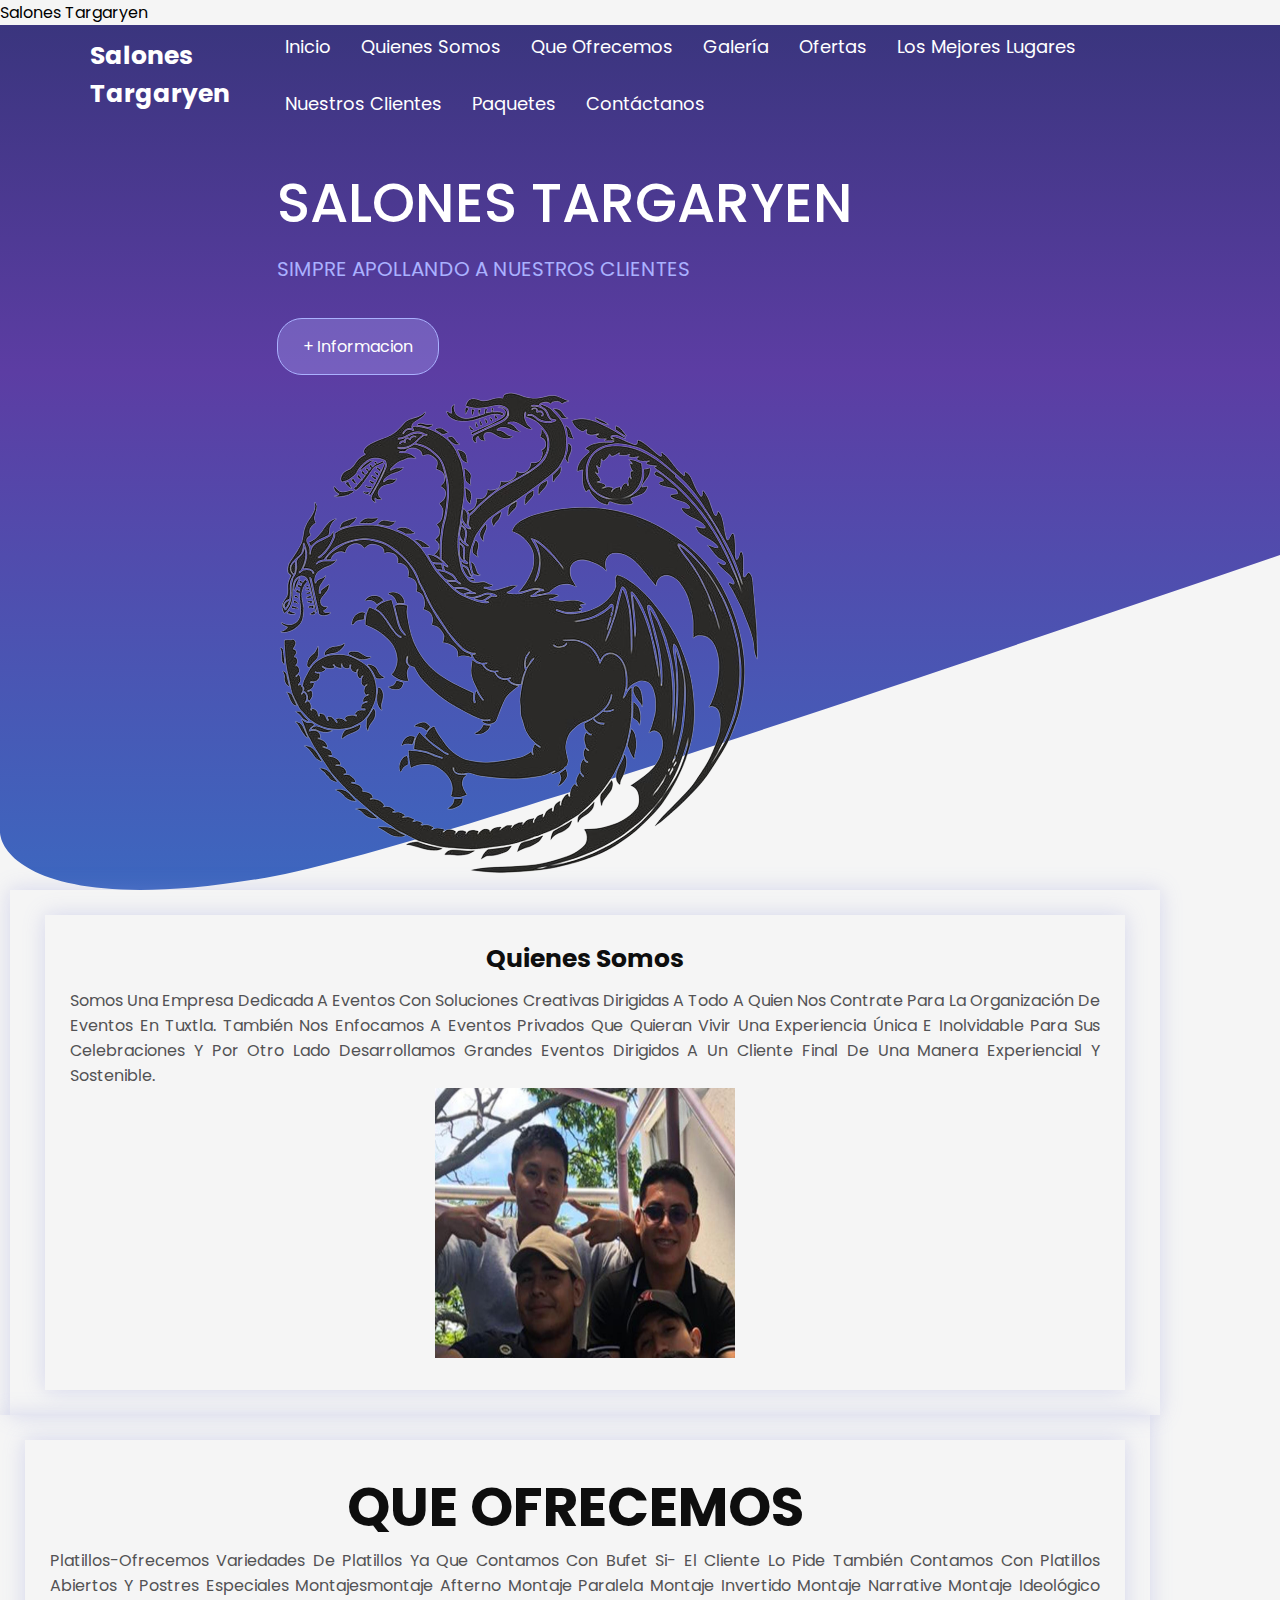
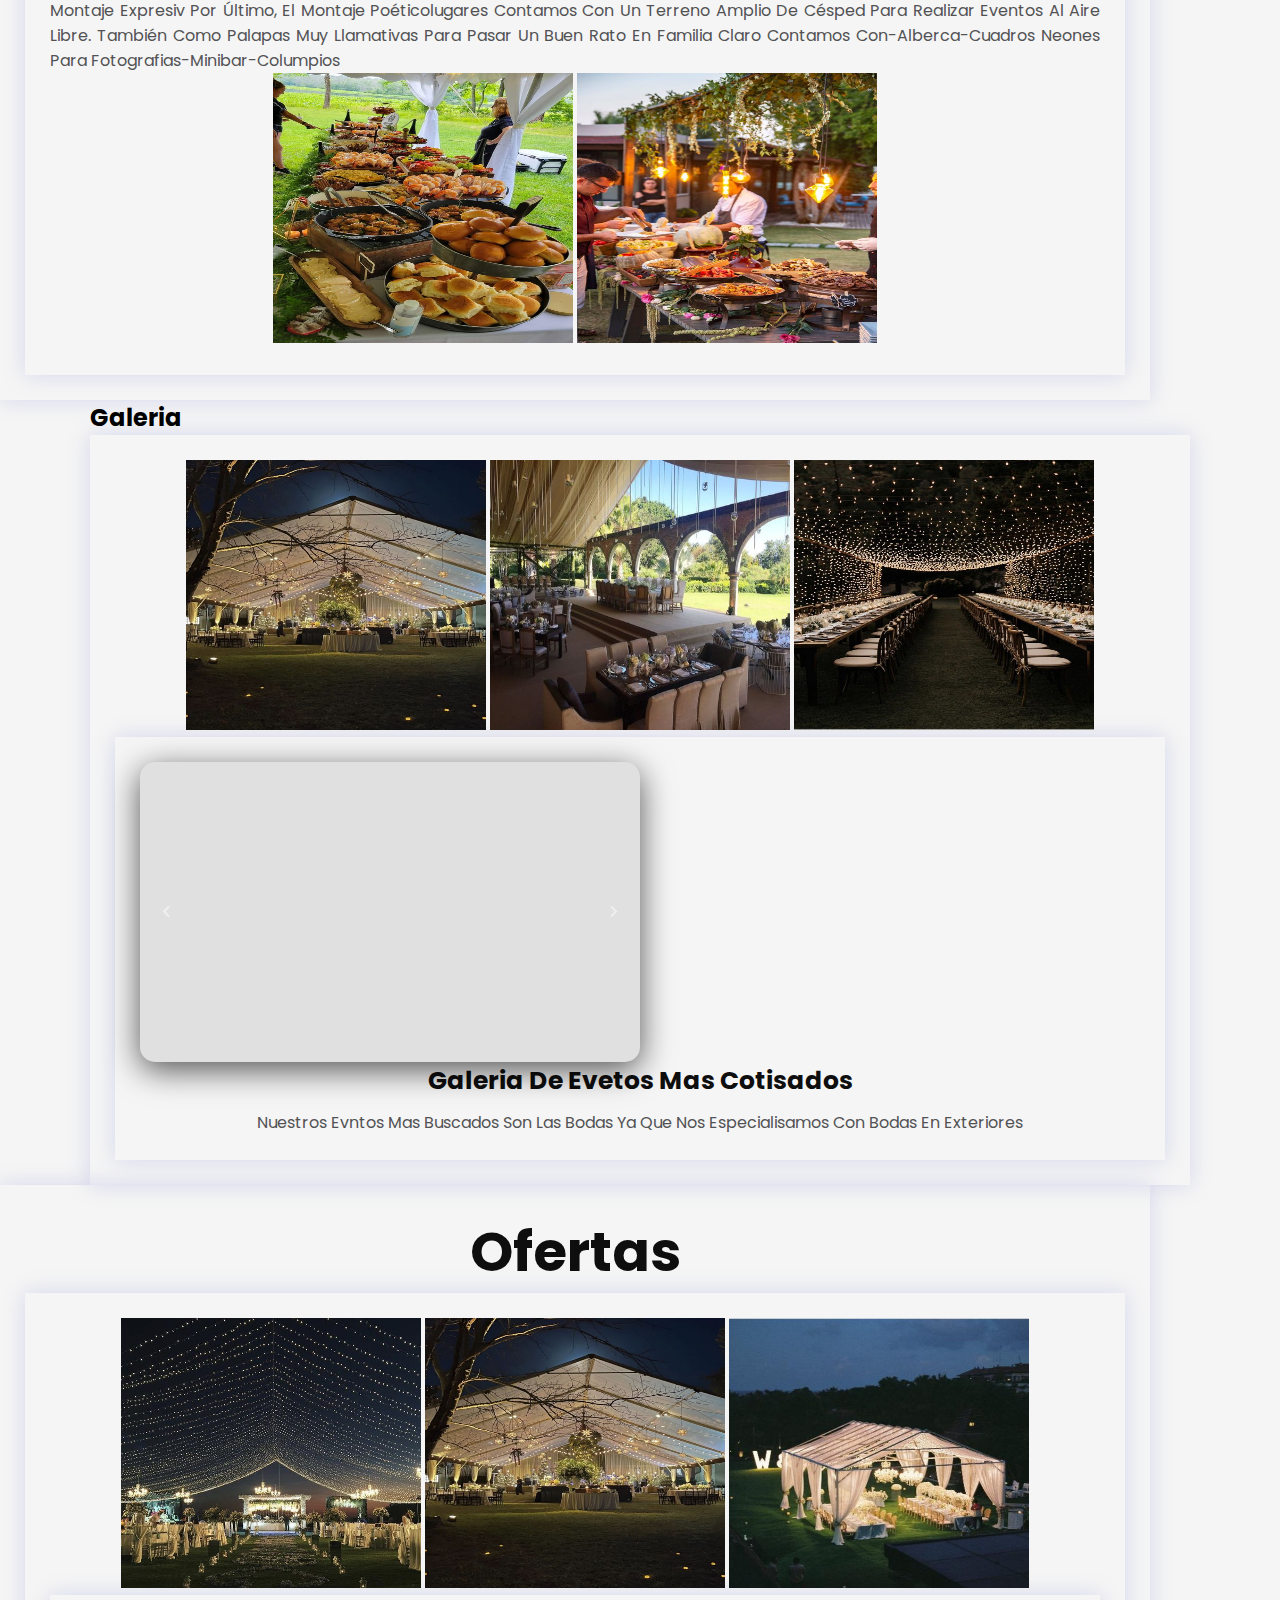
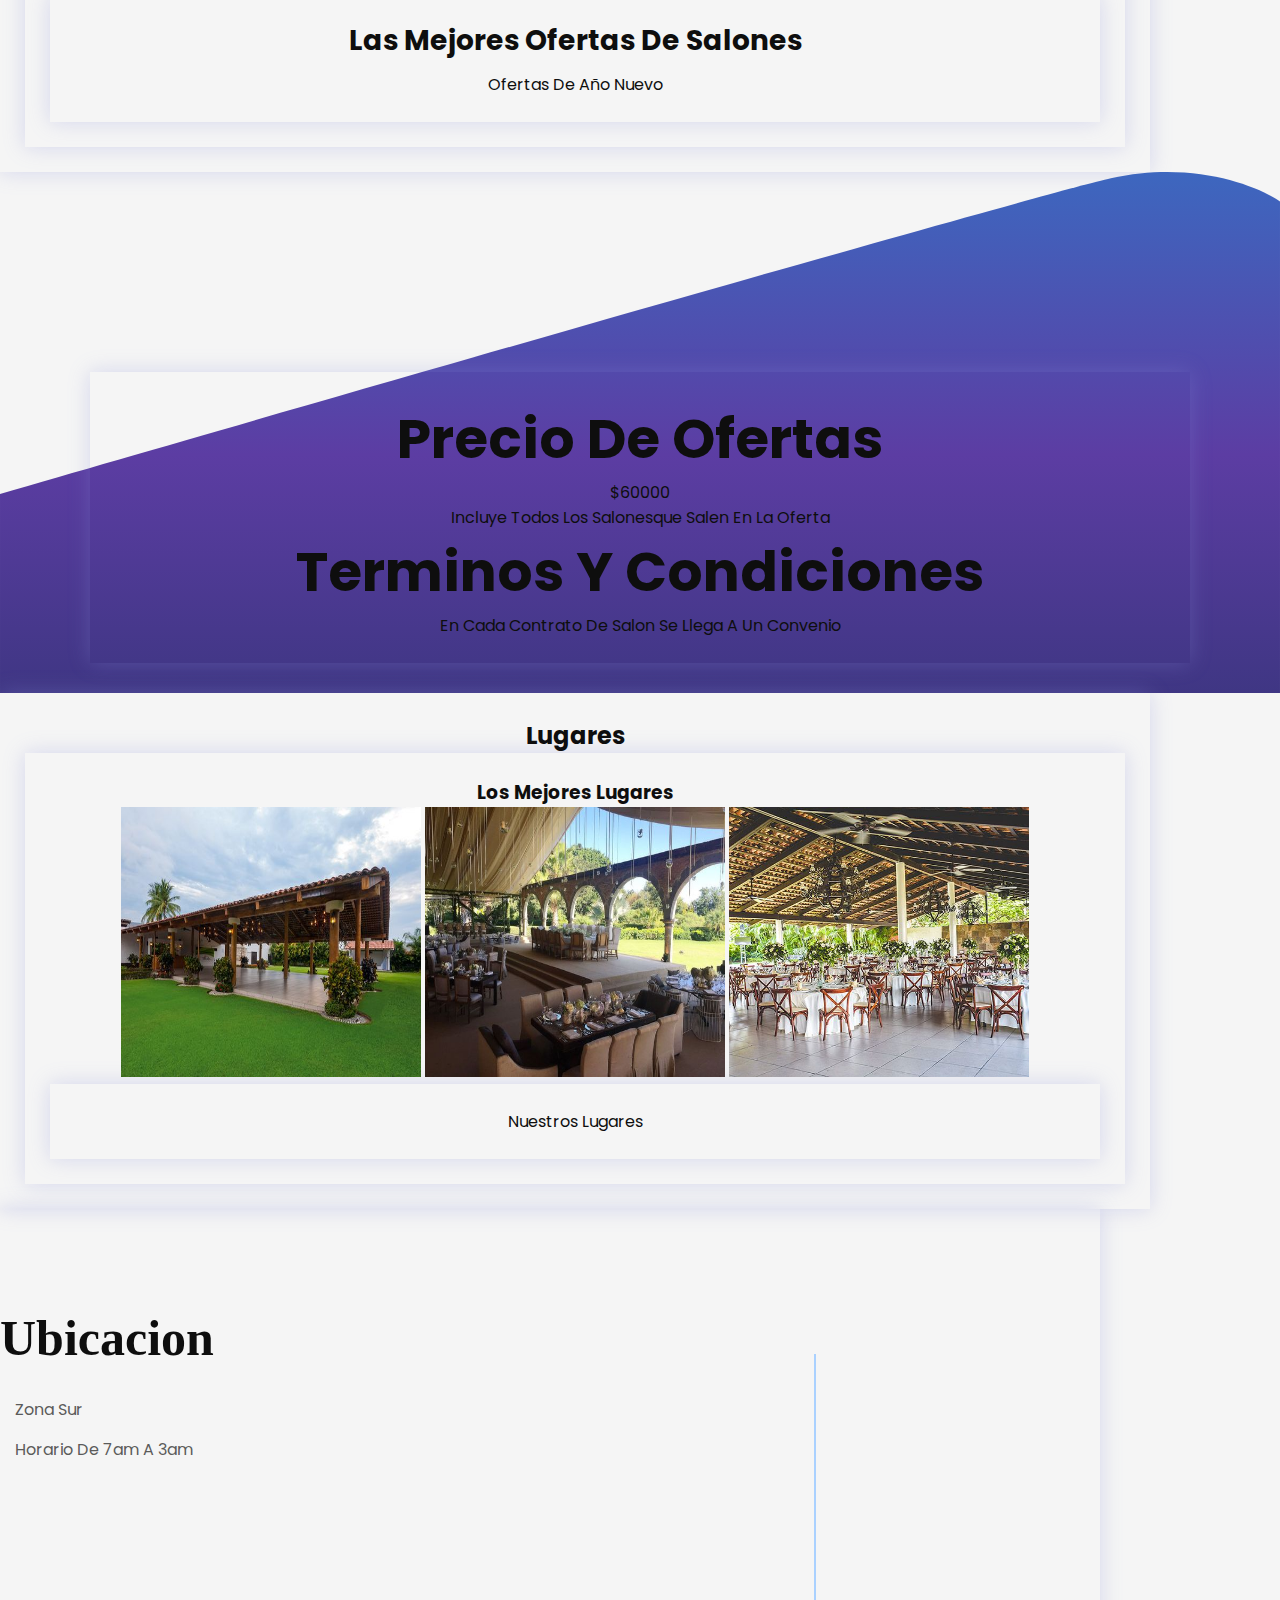
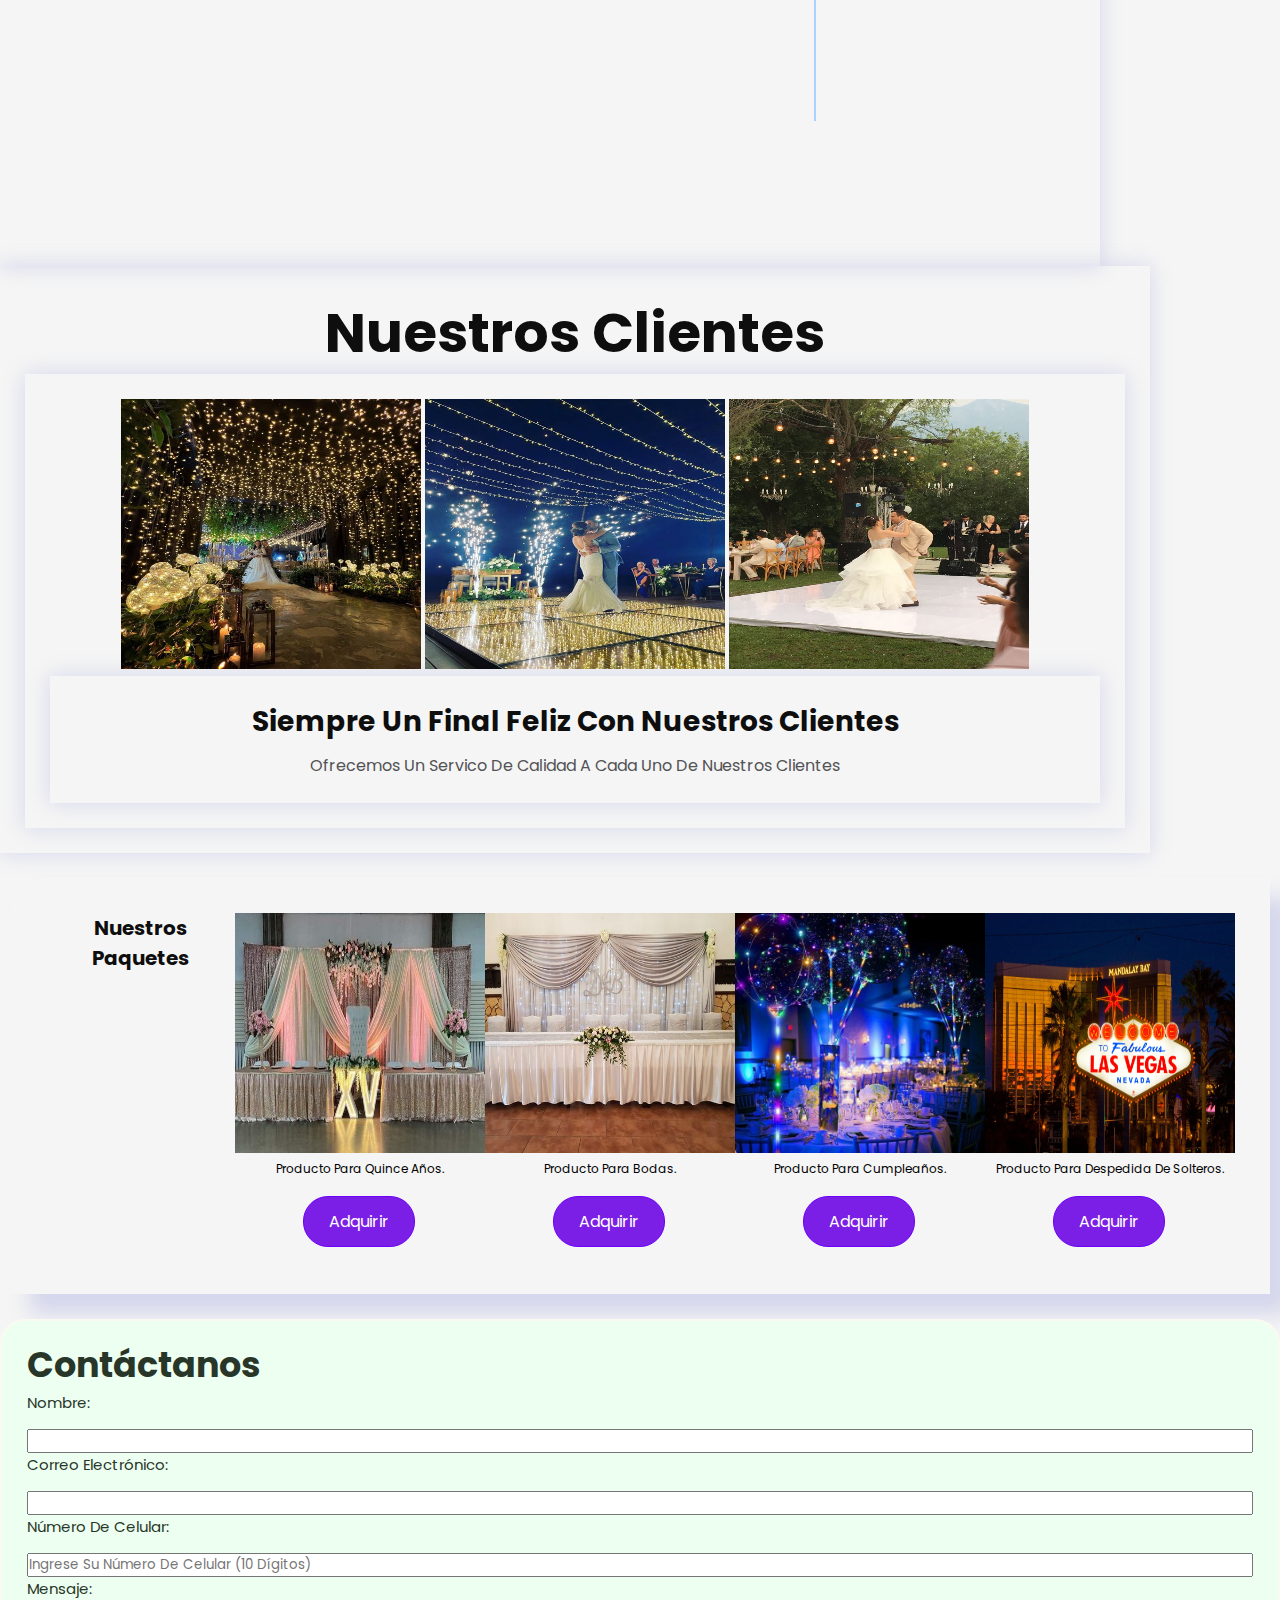
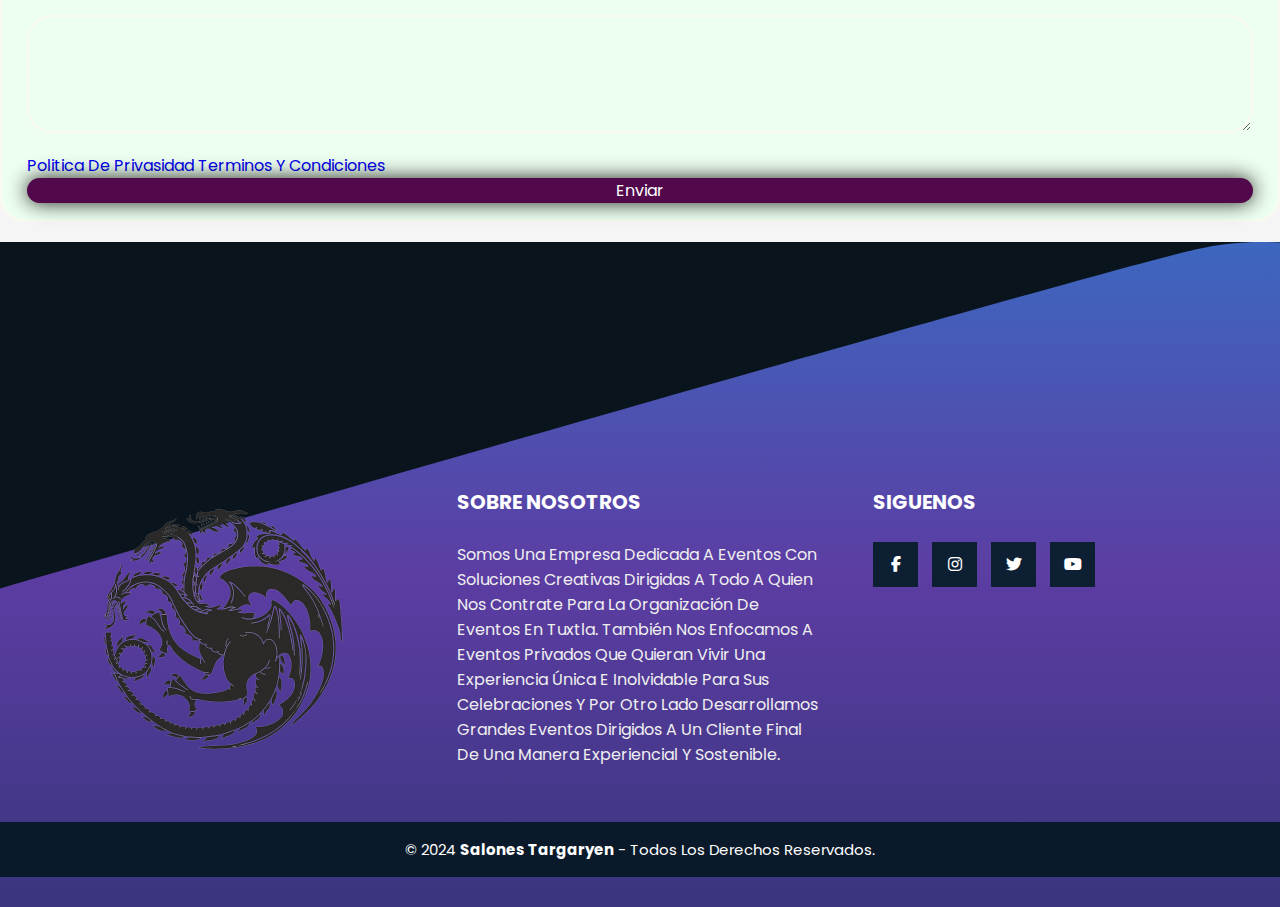
<file: wep/index.html>
<!DOCTYPE html>
<html lang="en">
<head>
    <meta charset="UTF-8">
    <meta http-equiv="X-UA-Compatible" content="IE=edge">
    <meta name="viewport" content="width=device-width, initial-scale=1.0">
    <link href='https://unpkg.com/boxicons@2.1.4/css/boxicons.min.css' rel='stylesheet'>
    <link rel="stylesheet" href="style.css">
    <link rel="stylesheet"href="https://cdnjs.cloudflare.com/ajax/libs/font-awesome/6.2.1/css/all.min.css"
    <title>Salones Targaryen</title>
</head>
<body>
   
    <header>

        <div class="Menu container">

            <a href="https://www.Salones Targaryen.com.mx" class="logo">Salones Targaryen</a>
            <input type="checkbox" id="Menu">
            <label for="Menu">
                <ing src="media/Menu.png" class="Menu-icono" alt="">
            </label>

            <nav class="navbar">

                <ul>
                    <li><a href="#inicio">Inicio </a> </li>
                    <li><a href="#content">Quienes somos </a> </li>
                    <li><a href="#ofrecemos">Que ofrecemos </a> </li>
                    <li><a href="#Galeria">Galería </a> </li>
                    <li><a href="#Ofertas">Ofertas </a> </li>
                    <li><a href="#lugares">Los mejores lugares </a> </li>
                    <li><a href="#quilientes">Nuestros clientes </a> </li>
                    <li><a href="#Paquetes">Paquetes </a> </li>
                    <li><a href="#Contáctanos ">Contáctanos </a> </li>
                </ul>

            </nav>

        </div>    
           
        <div class="header-inico container">

            <div class="inicio" id = "inicio">

                <h1>Salones Targaryen</h1>
                <p>Simpre apollando a nuestros clientes</p>
                <a href="btn+info.html"class="btn-1">+ informacion</a>
            </div>
            <img src="media/logo1.png" alt="">
        </div> 
    </header>

    <div class="content container">

        <div class="content" id = "content">

            <h1>Quienes somos</h1>
            <p>
                Somos una empresa dedicada a eventos con soluciones creativas dirigidas a todo a quien nos contrate para la organización de eventos en tuxtla. También nos enfocamos a eventos privados que quieran vivir una experiencia única e inolvidable para sus celebraciones y por otro lado desarrollamos grandes eventos dirigidos a un cliente final de una manera experiencial y sostenible.
            </p>
            <img src="media/somos.jpeg" alt="">
        </div>
    </div> 

    <main class="ofrecemos container" >
        <div class="ofrecemos" id="ofrecemos">
          
          <h3>QUE OFRECEMOS</h3>
          <p>
            Platillos-ofrecemos variedades de platillos ya que contamos con bufet si- el cliente lo pide también contamos con platillos abiertos y postres especiales montajesmontaje afterno montaje paralela montaje invertido montaje narrative montaje ideológico montaje expresiv por último, el montaje poéticolugares contamos con un terreno amplio de césped para realizar eventos al aire libre. también como palapas muy llamativas para pasar un buen rato en familia claro contamos con-alberca-cuadros neones para fotografias-minibar-columpios
          </p>

            <img src="media/comida1.jpg" alt="">
          <img src="media/comida2.jpg" alt="">

        </div>
    </main>

    <section class="Galería container">

        <h2>Galeria</h2>

        <div class="Galeria" id="Galeria">

            <img src="media/salonevento1.jpg" alt="">
            <img src="media/lugar2.jpg" alt="">
            <img src="media/lugar4.jpg" alt="">
            <div class="Galeria">

                <div class="container-carousel">
                    <div class="carruseles" id="slider">
                        <section class="slider-section">
    
                        </section>
                        <section class="slider-section">
                            <img src="media/bodasalon1.jpg">
                        </section>
                        <section class="slider-section">
                            <img src="media/comida1.jpg">
                        </section>
                        <section class="slider-section">
                            <img src="media/comida2.jpg">
                        </section>
                        <section class="slider-section">
                            <img src="media/evento2.jpg">
                        </section>
                        <section class="slider-section">
                            <img src="media/lugar1.jpg">
                        </section>
                        <section class="slider-section">
                            <img src="media/lugar 3.jpg">
                        </section>
                        <section class="slider-section">
                            <img src="media/lugar2.jpg">
                        </section>
                        <section class="slider-section">
                            <img src="media/mesreos1.jpg">
                        </section>
                        <section class="slider-section">
                            <img src="media/evento2.jpg">
                        </section>
                    </div>
                    <div class="btn-left"><i class='bx bx-chevron-left'></i></div>
                    <div class="btn-right"><i class='bx bx-chevron-right'></i></div>
                </div>
            
                <script src="script.js"></script>

                <h3>Galeria de evetos mas cotisados</h3>
                <p>
                    Nuestros evntos mas buscados son las bodas ya 
                    que nos especialisamos con bodas en exteriores
                </p>
            </div>
        </div>

    </section>

    <section class="Ofertas container">

        <h2>Ofertas</h2>

        <div class="Ofertas" id="Ofertas">

            <img src="media/bodasalon2.jpg" alt="">
            <img src="media/salonevento1.jpg" alt="">
            <img src="media/bodasalon1.jpg" alt="">
            <div class="Ofertas">

                <h3>Las mejores ofertas de salones</h3>
                <p>
                    ofertas de año nuevo
                </p>
            </div>
        </div>

    </section>

    <footer>
        <div class="container">
            <div class="Ofertas">
                <div class="Ofertas-contant">
                    <div class="Ofertas-price">
                        <h2>precio de ofertas</h2>
                        <p class="price">$60000</p>
                        <p>
                            incluye todos los salonesque salen en la oferta
                        </p>
                    </div>
                    <div class="info-txt">
                        <h2>Terminos y condiciones</h2>
                        <p>
                            En cada contrato de salon se llega a un convenio
                        </p>
                    </div>   
                </div>
            </div>
        </div>
    </footer>
    <section class="lugares container">

        <h2>lugares</h2>

        <div class="lugares" id="lugares">
            <h3>Los mejores lugares</h3>
            <img src="media/lugar1.jpg" alt="">
            <img src="media/lugar2.jpg" alt="">
            <img src="media/lugar 3.jpg" alt="">
            <div class="lugares">

                <p>
                    nuestros lugares
                </p>
            </div>
        </div>

    </section>
        <section class="geo container">

           <div class="geo-1">
             <h2>Ubicacion</h2>
             <p> zona sur </p>
             <p>Horario de 7am a 3am</p>
           </div> 
         <div class="geo-2">
            <iframe class="map"  src="https://www.google.com/maps/embed?pb=!1m18!1m12!1m3!1d30563.906218135828!2d-93.12366217038837!3d16.752365768333153!2m3!1f0!2f0!3f0!3m2!1i1024!2i768!4f13.1!3m3!1m2!1s0x85ed2785f5cf2a23%3A0x41c0917f9be15ab9!2sLa%20Cascada%20Sal%C3%B3n%20de%20Fiestas!5e0!3m2!1ses!2smx!4v1706512222548!5m2!1ses!2smx"  style="border:0;" allowfullscreen="" loading="lazy" referrerpolicy="no-referrer-when-downgrade"></iframe>

          </div>
          <hr>
      </section>

      <section class="quilientes container">

        <h2>Nuestros clientes</h2>

        <div class="quilientes" id="quilientes">

            <img src="media/quilintes1.jpg" alt="">
            <img src="media/quilintes2.jpg" alt="">
            <img src="media/quilintes3.jpg" alt="">
            <div class="quilientes">

                <h3>Siempre un final feliz con nuestros clientes</h3>
                <p>
                    ofrecemos un servico de calidad a cada uno de nuestros clientes
                </p>
            </div>
        </div>
        

    </section>
    <section class="Paquetes" id="Paquetes"> 

        <h3>Nuestros Paquetes</h3>     

     <div class="producto1">
        <img src="media/decoracio15años1.jpg" alt="">
        <p> producto para quince años.</p>
        <a href="#"class="btn-2">Adquirir</a>
     </div>
    
     <div class="producto2">
        <img src="media/decoracionboda1.jpg" alt="">
        <p> producto para bodas.</p>
        <a href="#"class="btn-2">Adquirir</a>
     </div>
    
     <div class="producto3">
        <img src="media/cumple1.jpg" alt="">
        <p>producto para cumpleaños.</p>
        <a href="#"class="btn-2">Adquirir</a>
     </div>
    
     <div class="producto4">
        <img src="media/vegas.jpg" alt="">
        <p> producto para despedida de solteros.</p>
        <a href="#"class="btn-2">Adquirir</a>
     </div>
   </section>

    <form>
    
       <div class="Contáctanos" id="Contáctanos">
         <h2>Contáctanos </h2>
          <label for="nombre">Nombre:</label>
          <input type="text" id="nombre" name="nombre" required>

          <label for="email">Correo Electrónico:</label>
          <input type="email" id="email" name="email" required>

          <label for="telefono">Número de Celular:</label>
          <input type="tel" id="telefono" name="telefono" pattern="[0-9]{10}" placeholder="Ingrese su número de celular (10 dígitos)" required>
          <label for="mensaje">Mensaje:</label>
          <textarea id="mensaje" name="mensaje" rows="4" required></textarea>

          <div class="forn-txt">
             <a href="#">politica de privasidad</a>
             <a href="#">Terminos y condiciones</a>
          </div>

           <input class="btn" type="submit" value="Enviar">
       </div>
       
    </form>

    <footer class="pie-pagina">
        <div class="grupo-1">
            <div class="box">
                <figure>
                    <a href="#">
                        <img src="media/logo1.png" alt="Logo de SLee Dw">
                    </a>
                </figure>
            </div>
            <div class="box">
                <h2>SOBRE NOSOTROS</h2>
                <p>Somos Una Empresa Dedicada A Eventos Con Soluciones Creativas Dirigidas A Todo A Quien Nos Contrate Para La Organización De Eventos En Tuxtla. También Nos Enfocamos A Eventos Privados Que Quieran Vivir Una Experiencia Única E Inolvidable Para Sus Celebraciones Y Por Otro Lado Desarrollamos Grandes Eventos Dirigidos A Un Cliente Final De Una Manera Experiencial Y Sostenible.

                </p>
            </div>
            <div class="box">
                <h2>SIGUENOS</h2>
                <div class="red-social">
                    <a href="#" class="fab fa-facebook-f"></a>
                    <a href="#" class="fab fa-instagram"></a>
                    <a href="#" class="fab fa-twitter"></a>
                    <a href="#" class="fab fa-youtube"></a>
                </div>
            </div>
        </div>
            
        <div class="grupo-2">
            <small>&copy; 2024 <b>Salones Targaryen</b> - Todos los Derechos Reservados.</small>
        </div>
    </footer>

   
    
    



</body>
</html>
</file>
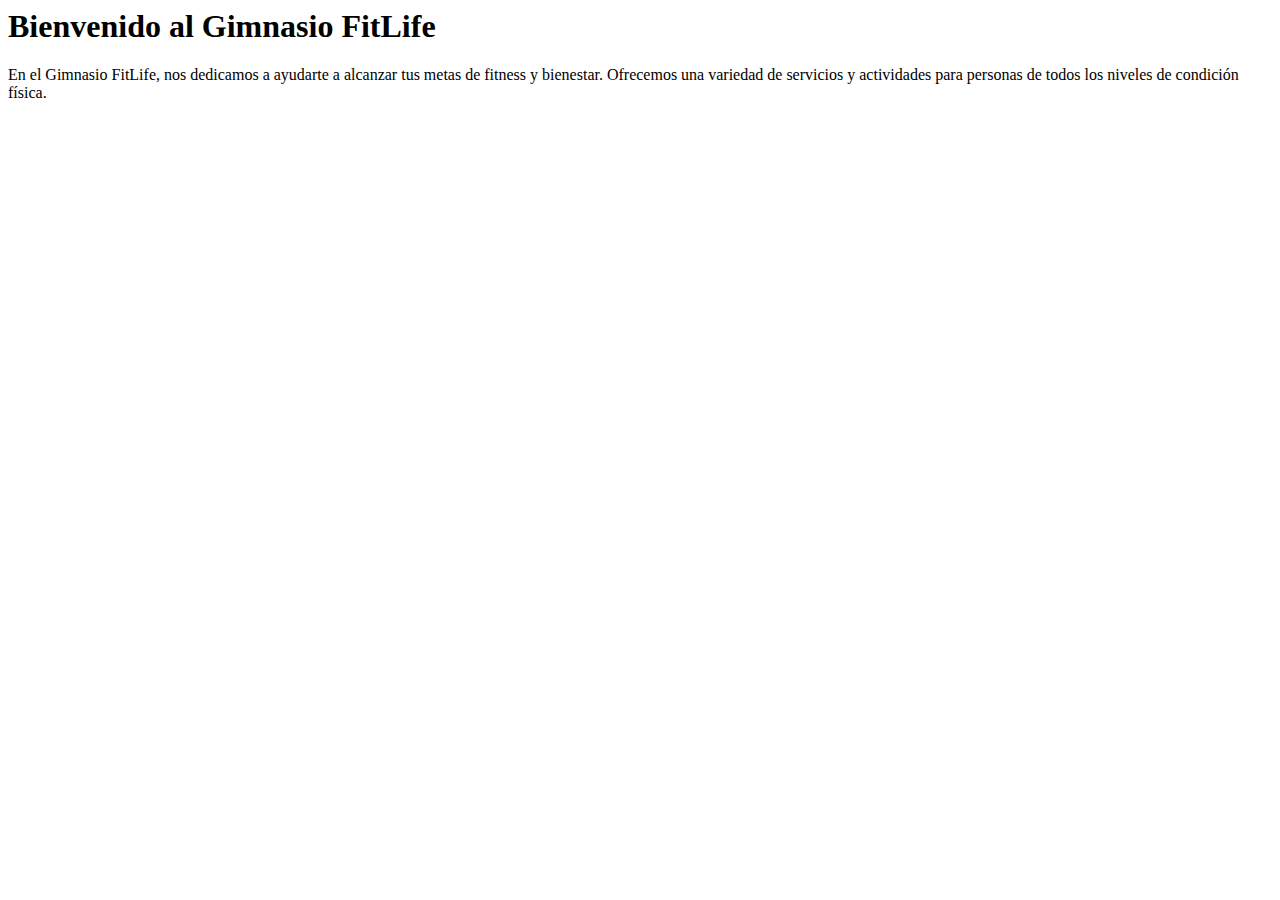
<file: wep/btn+info.html>
<html lang="en">
<head>
    <meta charset="UTF-8">
    <meta name="viewport" content="width=device-width, initial-scale=1.0">
    <title>Document</title>
    <link rel="infosalon" href="boton+.css"
</head>
<body>
    <div class="gym-info">
        <h1>Bienvenido al Gimnasio FitLife</h1>
        <p>En el Gimnasio FitLife, nos dedicamos a ayudarte a alcanzar tus metas de fitness y bienestar. Ofrecemos una variedad de servicios y actividades para personas de todos los niveles de condición física.</p>
        
    </div>
</body>
  

</body>
</html>
</file>
<file: wep/style.css>
@import url('https://fonts.googleapis.com/css2?family=Poppins:ital,wght@0,400;0,500;0,700;1,600&display=swap');

*{

    margin: 0;
    padding: 0;
    box-sizing: bordar-box;
    text-transform: capitalize;
    text-decoration: none;
    list-style: none;

    font-family: 'Poppins', sans-serif;
}

body{
    background-color: #f5f5f5;
}

header{
    background-image: url(media/hero.svg);
    background-position: conter bottom;
    background-repeat: no-repeat;
    background-size: cover;
    min-height: 70vh;
    display: flex;
    align-items: center;
}

.container{
    max-width: 1100px;
    margin: 0 auto;
}

.Menu{
    position: absolute;
    top: 18px;
    left: 0;
    right: 0;
    display: flex;
    align-items: center;
    justify-content: space-between;
}

.Menu .logo{
    font-weight: 700;
    font-size: 25px;
    color: #ffffff;
}

.Menu .navbar ul li{
    position: relative;
    float: left;
}

.Menu .navbar ul li a{
    font-size: 18px;
    padding: 15px;
    color: #ffffff;
    display: block;
}

.Menu .navbar ul li a:hover{
    color: #0EAEF3;
}

#Menu{
    display: none;
}

.Menu-icono{
    width: 25px;
}

.Menu label{
    cursor: pointer;
    display: none;

}

.hader-inicio{
    display: flex;
}

.inicio{
    padding: 150px 158px 8px 8px;
}

.inicio h1{
    color:#ffffff;
    font-size: 55px;
    text-transform: uppercase;
    font-weight: 500;
    line-height: 55px;

}

.inicio p{
    margin-top: 25px;
    color: #AAB1FF;
    text-transform: uppercase;
    font-size: 20px;
    line-height: 28px;
}

.btn-1{
    display: inline-block;
    background-color: rgba(178, 177 , 255, 0.3);
    border: 1px solid #AAB1FF;
    margin: 35PX 18PX 0PX 0PX;
    padding: 15px 25px;
    color: #ffffff;
    border-radius: 25px;

}

.btn-1:hover{
    background-color: #AAB1FF;
}

.content{
    padding: 10px 0px;
    text-align: flex;
    justify-content: space-between;
    text-align: center;
}

.content{
    padding: 25px;
    margin: 0px 10px;
    box-shadow: 0px 0px 20px rgb(135, 141, 214 , 0.3);
}


.content h1{
    font-size: 25px;
    color: #0E0E0E;
    margin-bottom: 10PX;
}

.content P{
    color: #525254;
    font-size: 16px;
    text-align: justify;
}

.content img{
    width: 300px;
    height: 270px;
}

.ofrecemos{
    padding: 89px 0px;
    text-align: center;
    color: #0E0E0E;
}

.ofrecemos{
    padding: 25px;
    margin: 0px 0px;
    box-shadow: 0px 0px 20px rgb(135, 141, 214 , 0.3);
}

.ofrecemos img{
    width: 300px;
    height: 270px;

}

.ofrecemos h3{
    font-size: 55px;
}

.ofrecemos P{
    color: #525254;
    font-size: 16px;
    text-align: justify;
}

.Galeria{
    padding: 89px 0px;
    text-align: center;
    color: #0E0E0E;
}

.Galeria{
    padding: 25px;
    margin: 0px 0px;
    box-shadow: 0px 0px 20px rgb(135, 141, 214 , 0.3);
}

.Galeria h2{
    font-size: 55px;

}

.Galeria img{
    width: 300px;
    height: 270px;

}

.Galeria h3{
    font-size: 25px;
    color: #0E0E0E;
    margin-bottom: 10PX;
}

.Galeria p{
    color: #525254;
    font-size: 16px;

}

.container-carousel {
    position: relative;
    width: 500px;
    height: 300px;
    background-color: #e0e0e0;
    box-shadow: 0 8px 32px 0 rgba(0, 0, 0, 0.66);
    border-radius: 15px;
    overflow: hidden;
  
}

.carruseles {
    width: 1000%;
    height: 100%;
    display: flex;

}

.slider-section {
    width: calc(100% / 10);
    height: 100%;
}

.slider-section img {
    width: 100%;
    height: 100%;
    object-fit: cover;
    border-radius: 15px;
}

.btn-left,
.btn-right {
    display: flex;
    position: absolute;
    top: 50%;
    font-size: 1.5rem;
    background-color: transparent;
    border-radius: 50%;
    padding: 5px;
    font-weight: 600;
    cursor: pointer;
    color: #ffffff81;
    transform: translate(0,-50%);
    transition: .5s ease;
    user-select: none;
}

.btn-left:hover,
.btn-right:hover {
    background-color: #333333d4;
    color: #fff;
}

.btn-left {
    left: 10px;
}

.btn-right {
    right: 10px;
}

.Ofertas{
    padding: 89px 0px;
    text-align: center;
    color: #0E0E0E;
}

.Ofertas{
    padding: 25px;
    margin: 0px 0px;
    box-shadow: 0px 0px 20px rgb(135, 141, 214 , 0.3);
}

.Ofertas h2{
    color: #0E0E0E;
    font-size: 55px;

}

.Ofertas img{
    width: 300px;
    height: 270px;

}

.Ofertas h3{
    font-size: 28px;
    color: #0E0E0E;
    margin-bottom: 10px;
}

.Ofertas p{
    color: #0E0E0E;
    font-size: 16px;

}

.lugares{
    padding: 89px 0px;
    text-align: center;
    color: #0E0E0E;
}

.lugares{
    padding: 25px;
    margin: 0px 0px;
    box-shadow: 0px 0px 20px rgb(135, 141, 214 , 0.3);
}

.lugares img{
    width: 300px;
    height: 270px;
}

footer{
    padding: 200px 0px 30px 0px;
    background-image: url(media/footer.svg);
    background-position: top center;
    background-repeat: no-repeat ;
    background-size: cover;
}

.geo{
    padding: 100px 0;
    display: flex;
    margin: 0px 0px;
    box-shadow: 0px 0px 20px rgb(135, 141, 214 , 0.3);
}

.geo-1 .geo-2{
    width: 50%;
}

.geo-1 h2{
    font-size: 50px;
    color: #0E0E0E;
    font-family: 'satisfy' , cursive;
    margin-bottom: 30px;
}

.geo-1 p {
    font-size: 16px;
    color: #5B5B5A;
    margin: 15px;
}

.map{
    width: 600px;
    height: 450px;
}

.quilientes{
    padding: 89px 0px;
    text-align: center;
    color: #0E0E0E;
}

.quilientes{
    padding: 25px;
    margin: 0px 0px;
    box-shadow: 0px 0px 20px rgb(135, 141, 214 , 0.3);
}

.quilientes h2{
    font-size: 55px;

}

.quilientes img{
    width: 300px;
    height: 270px;

}

.quilientes h3{
    font-size: 28px;
    color: #0E0E0E;
    margin-bottom: 10px;
}

.quilientes p{
    color: #525254;
    font-size: 16px;

}

.Paquetes{
    padding: 89px 89px;
    display: flex;
    justify-content: space-between;
    text-align: center;
}

.Paquetes {
   padding: 35px;
   margin: 25px 10px;
   box-shadow: 20px 20px 20px rgb(135, 141, 214 , 0.3);
    
}

.Paquetes img{
    width: 250px;
    height: 240px;
}

.Paquetes h3{
    font-size: 20px;
    color: #0E0E0E;
    margin-bottom: 10px;
    text-align: center;
}

.Paquetes p{
    color: #000000;
    font-size: 12px;
}

.btn-2{
    display: inline-block;
    background-color: rgba(109, 4, 228, 0.89);
    border: 1px solid #6c00f8;
    margin: 18PX 11PX 12PX 8PX;
    padding: 12px 25px;
    color: #ffffff;
    border-radius: 25px;
}

.btn-2:hover{
    background-color: #480ee7;
}

.Contáctanos{
    display: flex;
    flex-direction: column;
    text-align: left;
}


.Contáctanos h2{
    color: #283629;
    font-size: 35px;
    
}

label{
    color: #283629;
    font-size: 15px;
    font-weight: 600px;
    margin-bottom: 15px;
}

.Contáctanos, textarea{
    padding: 17px 25px;
    border-radius: 25px;
    margin-bottom: 20px;
    background-color: #EDFFF0;
    border: 2PX solid #fbfaf1;
    color: #283629;
    outline: none;
}

input ::placeholder, textarea::placeholder{
    color: #b5cab6
}

.form-txt{
    margin-bottom: 30px;
    display: flex;
    justify-content: space-between;
    text-align: center;
}

.form-txt a {
    color:#76b2be;
    font-size: 14px;
    font-weight: 600;
    text-decoration: none;
} 

.btn{
    font-size: 16px;
    color: #ffffff;
    border: 0;
    border-radius: 25px;
    background-color: #51094C;
    box-shadow: 0 0 20px rgba(10, 10, 10, 0.904);
    cursor: pointer;

}

hr{
    margin: 45px 0px;
    border: 0.5px solid #aad1ff;
}

.enlaces{
    display: flex;
    justify-content: space-between;
    color: #ffffff;
}

.enlaces h3 {
    font-size: 25px;
}

.enlace{
    display: flex;
}

.enlace li a{
    display: block;
    margin: 20PX;
    color: #ffffff;
}

.enlace li a:hover{
    color: #0EAEF3;
}

.pie-pagina{
    width: 100%;
    background-color: #0a141d;
}
.pie-pagina .grupo-1{
    width: 100%;
    max-width: 1200px;
    margin: auto;
    display:grid;
    grid-template-columns: repeat(3, 1fr);
    grid-gap:50px;
    padding: 45px 0px;
}
.pie-pagina .grupo-1 .box figure{
    width: 100%;
    height: 100%;
    display: flex;
    justify-content: center;
    align-items: center;
}
.pie-pagina .grupo-1 .box figure img{
    width: 250px;
}
.pie-pagina .grupo-1 .box h2{
    color: #fff;
    margin-bottom: 25px;
    font-size: 20px;
}
.pie-pagina .grupo-1 .box p{
    color: #efefef;
    margin-bottom: 10px;
}
.pie-pagina .grupo-1 .red-social a{
    display: inline-block;
    text-decoration: none;
    width: 45px;
    height: 45px;
    line-height: 45px;
    color: #fff;
    margin-right: 10px;
    background-color: #0d2033;
    text-align: center;
    transition: all 300ms ease;
}
.pie-pagina .grupo-1 .red-social a:hover{
    color: aqua;
}
.pie-pagina .grupo-2{
    background-color: #0a1a2a;
    padding: 15px 10px;
    text-align: center;
    color: #fff;
}
.pie-pagina .grupo-2 small{
    font-size: 15px;
}
@media screen and (max-width:800px){
    .pie-pagina .grupo-1{
        width: 90%;
        grid-template-columns: repeat(1, 1fr);
        grid-gap:30px;
        padding: 35px 0px;
    }
}
</file>
<file: wep/boton+.css>
body {
    font-family: Arial, sans-serif;
    margin: 0;
    padding: 0;
    background-color: #0a0a0a;
}

.gym-info {
    max-width: 800px;
    margin: 50px auto;
    padding: 20px;
    background-color: #fff;
    border-radius: 10px;
    box-shadow: 0 0 10px rgba(0, 0, 0, 0.1);
    text-align: center;
}

.gym-info h1 {
    color: #000000;
    text-align: center;
}


.gym-info p {
    color: #777;
    line-height: 1.5;
}
</file>
